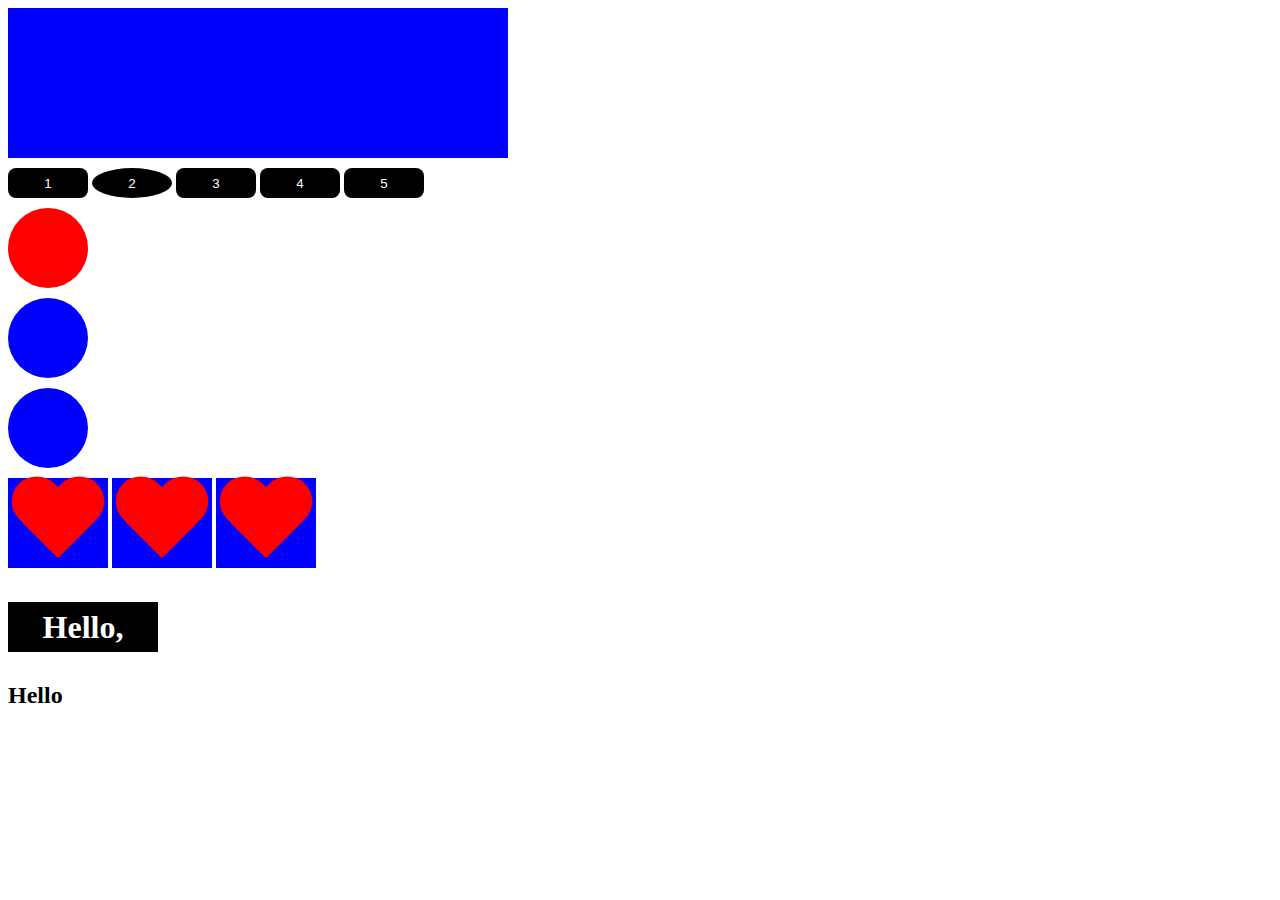
<file: Действия с элементами на странице/index.html>
<!DOCTYPE html>
<html lang="ru">
	<head>
		<meta charset="utf-8">
		<meta http-equiv="X-UA-Compatible" content="IE=edge">
		<title>JavaScript</title>
		<link rel="stylesheet" href="css/style.css">
	</head>
	<body>
		<div class="box" id="box"></div>
		<button>1</button>
		<button>2</button>
		<button>3</button>
		<button>4</button>
		<button>5</button>

		<div class="circle"></div>
		<div class="circle"></div>
		<div class="circle"></div>

		<div class="wrapper">
			<div class="heart"></div>
			<div class="heart"></div>
            <div class="heart"></div>
            
		</div>

		<script src="js/script.js"></script>
	</body>
</html>
</file>
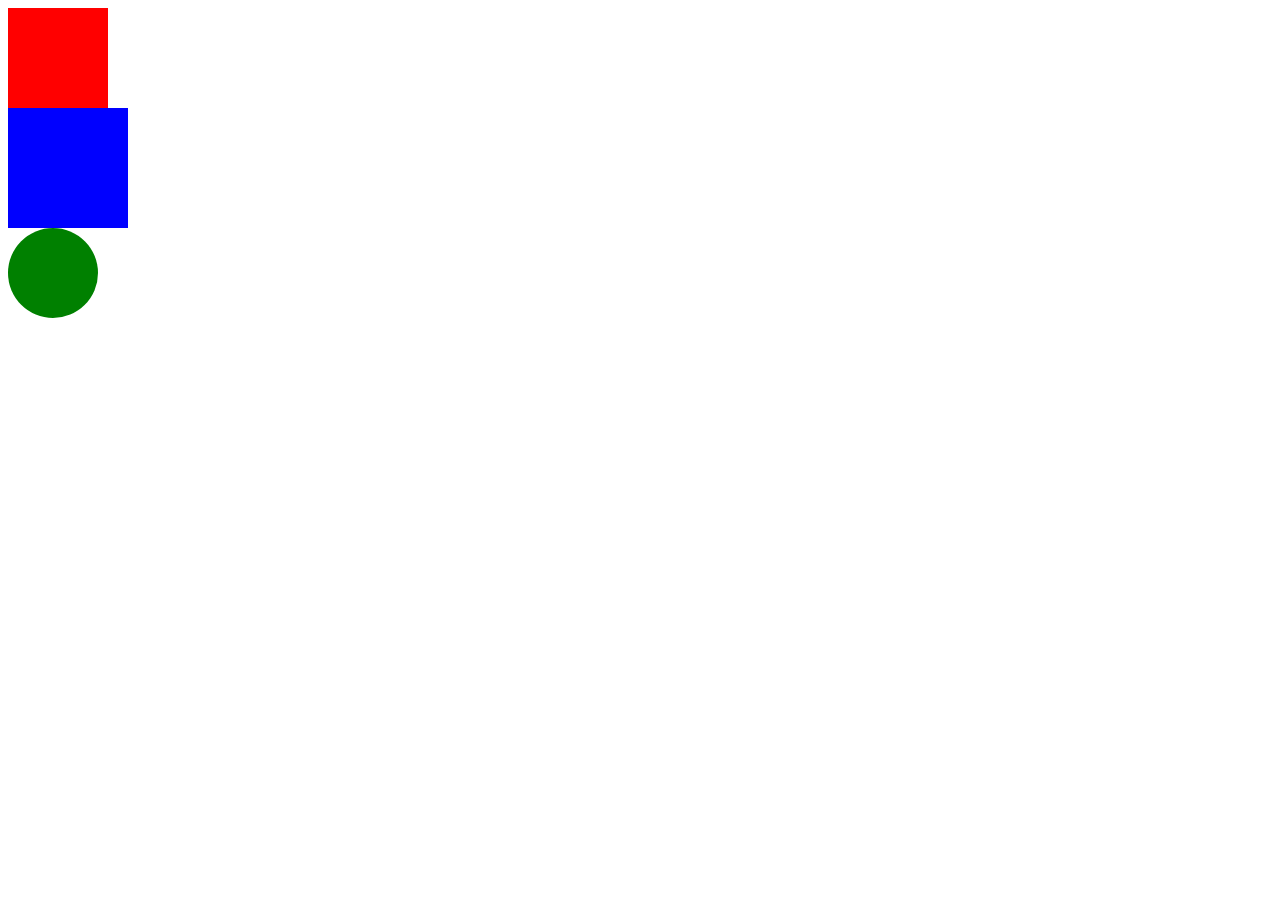
<file: Классы (ES6)/index.html>
<!DOCTYPE html>
<html lang="en">
<head>
    <meta charset="UTF-8">
    <meta name="viewport" content="width=device-width, initial-scale=1.0">
    <title>Document</title>
</head>
<body>

    <div id='box1'></div>
    <div id='box2'></div>
    <div id='circle'></div>
    <script src="script.js"></script>
</body>
</html>
</file>
<file: Действия с элементами на странице/css/style.css>
.box {
  width: 150px;
  height: 150px;
  background-color: red;
}
button {
	width: 80px;
	height: 30px;
	margin-top: 10px;
	border: none;
	border-radius: 8px;
	background-color: #000;
	color: #fff;
	cursor: pointer;
	outline: none;
}

.circle {
	width: 80px;
	height: 80px;
	background-color: blue;
	display: block;
	margin-top: 10px;
	border-radius: 100%;
}

.heart {
	display: inline-block;
    position: relative;
    width: 100px;
    height: 90px;
    margin-top: 10px;
}
.heart:before,
.heart:after {
    position: absolute;
    content: "";
    left: 50px;
    top: 0;
    width: 50px;
    height: 80px;
    background: red;
    -moz-border-radius: 50px 50px 0 0;
    border-radius: 50px 50px 0 0;
    -webkit-transform: rotate(-45deg);
       -moz-transform: rotate(-45deg);
        -ms-transform: rotate(-45deg);
         -o-transform: rotate(-45deg);
            transform: rotate(-45deg);
    -webkit-transform-origin: 0 100%;
       -moz-transform-origin: 0 100%;
        -ms-transform-origin: 0 100%;
         -o-transform-origin: 0 100%;
            transform-origin: 0 100%;
}
.heart:after {
    left: 0;
    -webkit-transform: rotate(45deg);
       -moz-transform: rotate(45deg);
        -ms-transform: rotate(45deg);
         -o-transform: rotate(45deg);
            transform: rotate(45deg);
    -webkit-transform-origin: 100% 100%;
       -moz-transform-origin: 100% 100%;
        -ms-transform-origin: 100% 100%;
         -o-transform-origin: 100% 100%;
            transform-origin :100% 100%;
}
.black{
	width: 150px;
	height: 50px;
	line-height: 50px;
	text-align: center;
	background-color: black;
	margin-bottom: 30px;
	margin-top: 30px;
	color: #fff;
}
</file>
